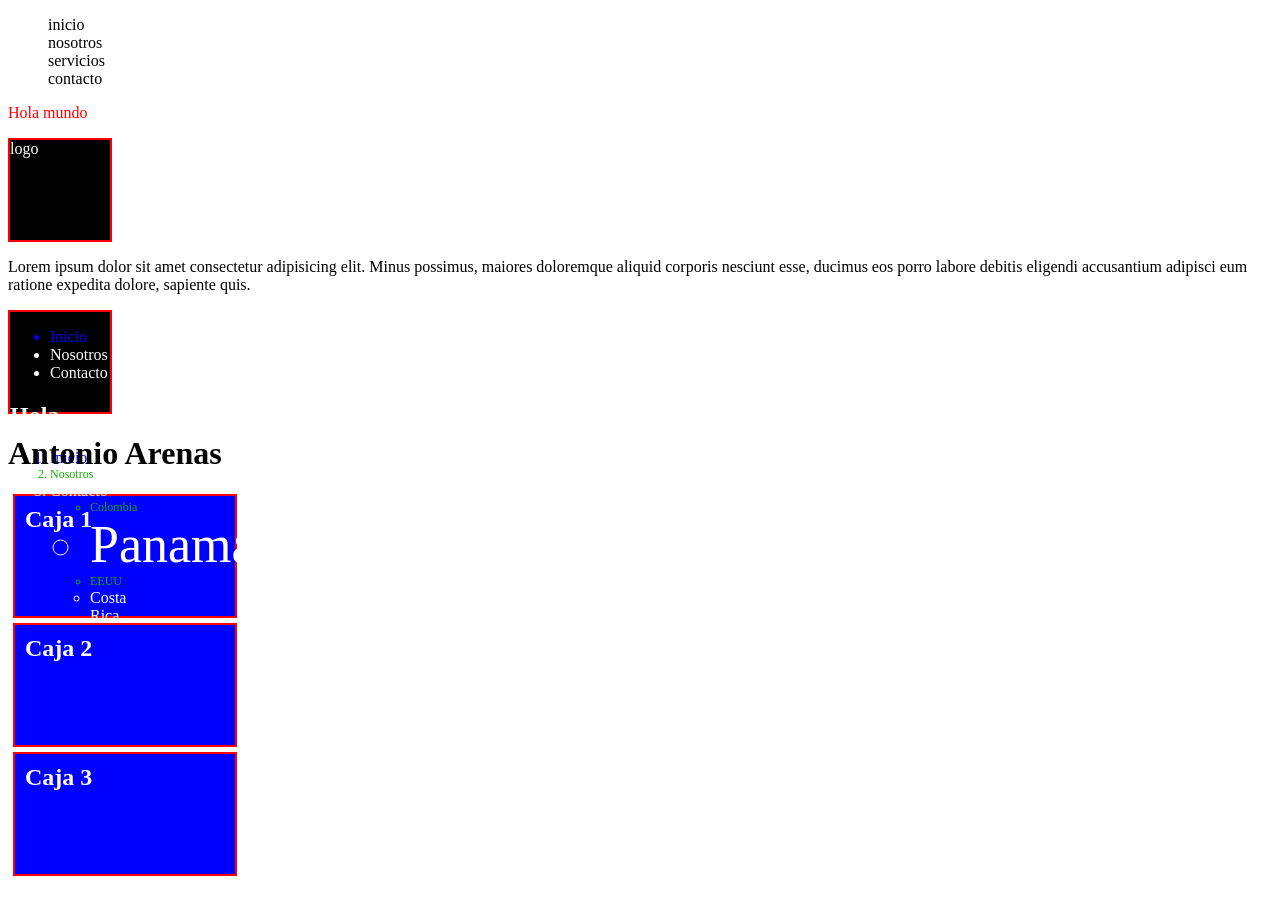
<file: index.html>
<!DOCTYPE html>
<html lang="es">

<head>
    <meta charset="UTF-8">
    <meta name="viewport" content="width=device-width, initial-scale=1.0">
    <title>Sabados</title>
    <link rel="stylesheet" href="styles.css">
    <link rel="preconnect" href="https://fonts.googleapis.com">
<link rel="preconnect" href="https://fonts.gstatic.com" crossorigin>
<link href="https://fonts.googleapis.com/css2?family=Roboto:ital,wght@0,100..900;1,100..900&display=swap" rel="stylesheet">
</head>

<body>
<ul>
    <li class="item2">inicio</li>
    <li class="item2">nosotros</li>
    <li class="item2">servicios</li>
    <li class="item2">contacto</li>
</ul>



    <p style="color: red;">Hola mundo</p>
    <div id="logo">logo</div>
    <p>Lorem ipsum dolor sit amet consectetur adipisicing elit. Minus possimus, maiores doloremque aliquid corporis nesciunt esse, ducimus eos porro labore debitis eligendi accusantium adipisci eum ratione expedita dolore, sapiente quis.</p>
    <div id="logo">
        <nav>
            <ul>
                <li style="color: blue;">Inicio</li>
                <li>Nosotros</li>
                <li>Contacto</li>
            </ul>
 <h2>Hola </h2>

            <ol>
                <li style="color: blue;">Inicio</li>
                <li class="item">Nosotros</li>
                <li>Contacto</li>
                <ul>
                    <li class="item">Colombia</li>
                    <li style="font-size: 52px;">Panama</li>
                    <li class="item">EEUU</li>
                    <li>Costa Rica</li>

                </ul>


            </ol>
        </nav>
    </div>
    <h1>Antonio Arenas</h1>

    <div class="caja">Caja 1</div>
    <div class="caja">Caja 2</div>
    <div class="caja">Caja 3</div>


    



</body>

</html>
</file>
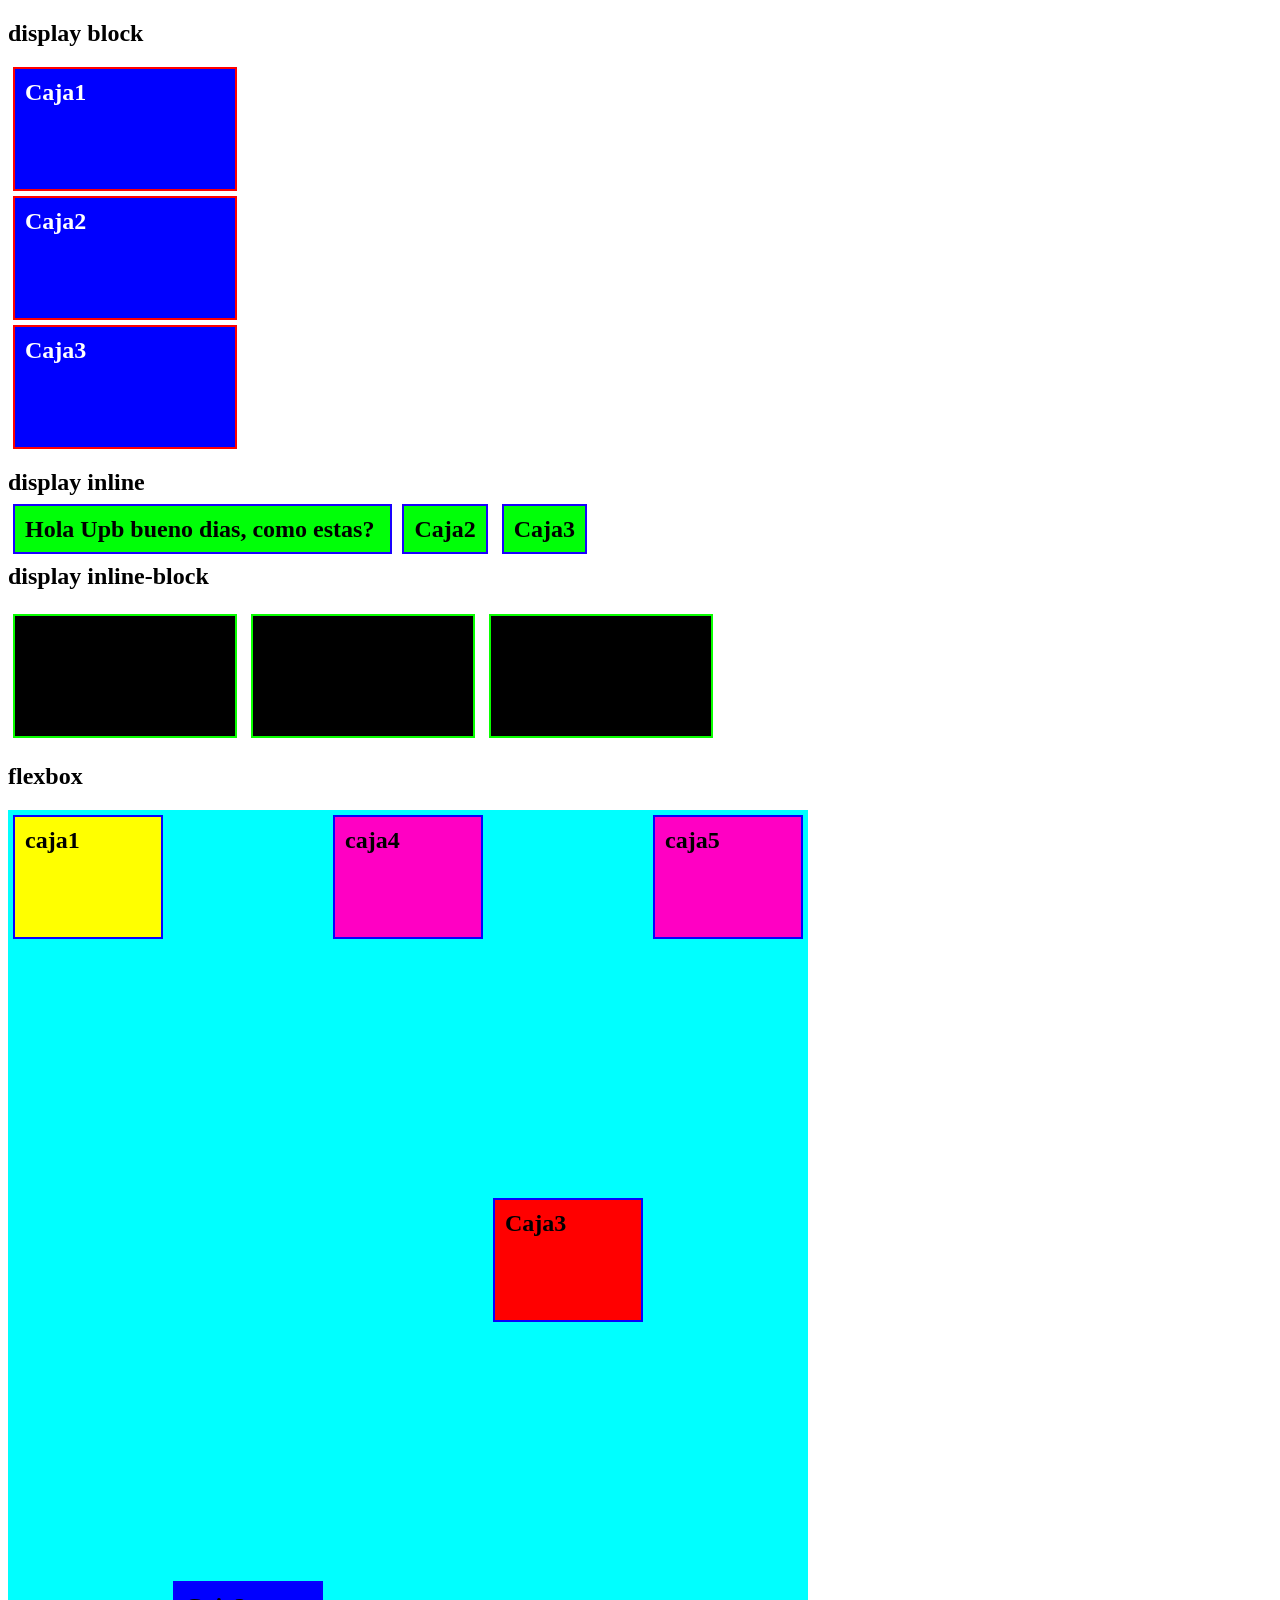
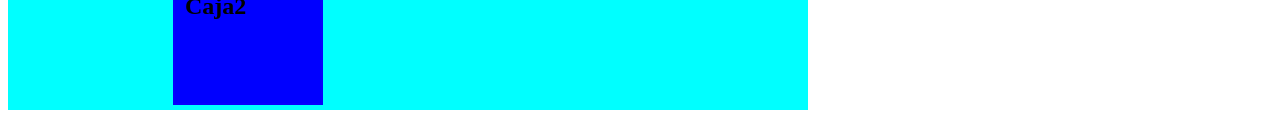
<file: flex.html>
<!DOCTYPE html>
<html lang="es">
<head>
    <meta charset="UTF-8">
    <meta name="viewport" content="width=device-width, initial-scale=1.0">
    <title>flexbox</title>
    <link rel="stylesheet" href="styles.css">
</head>
<body>

    <h2>display block</h2>
    <div class="caja">Caja1</div>
    <div class="caja">Caja2</div>
    <div class="caja">Caja3</div>


    <h2>display inline</h2>
    <div class="caja1">Hola Upb bueno dias, como estas? </div>
    <div class="caja1">Caja2</div>
    <div class="caja1">Caja3</div>

    <h2>display inline-block</h2>
    <div class="caja2">caja1</div>
    <div class="caja2">Caja2</div>
    <div class="caja2">Caja3</div>

    <h2>flexbox</h2>
    <div class="contenedor">
        <div class="caja3 color1"  >caja1</div>
        <div class="caja3 color2" style="background-color: blue">Caja2</div>
        <div class="caja3 color3" style="background-color: red">Caja3</div>
        <div class="caja3 color4"  >caja4</div>
        <div class="caja3 color5"  >caja5</div>
    </div>



    
    
</body>
</html>
</file>
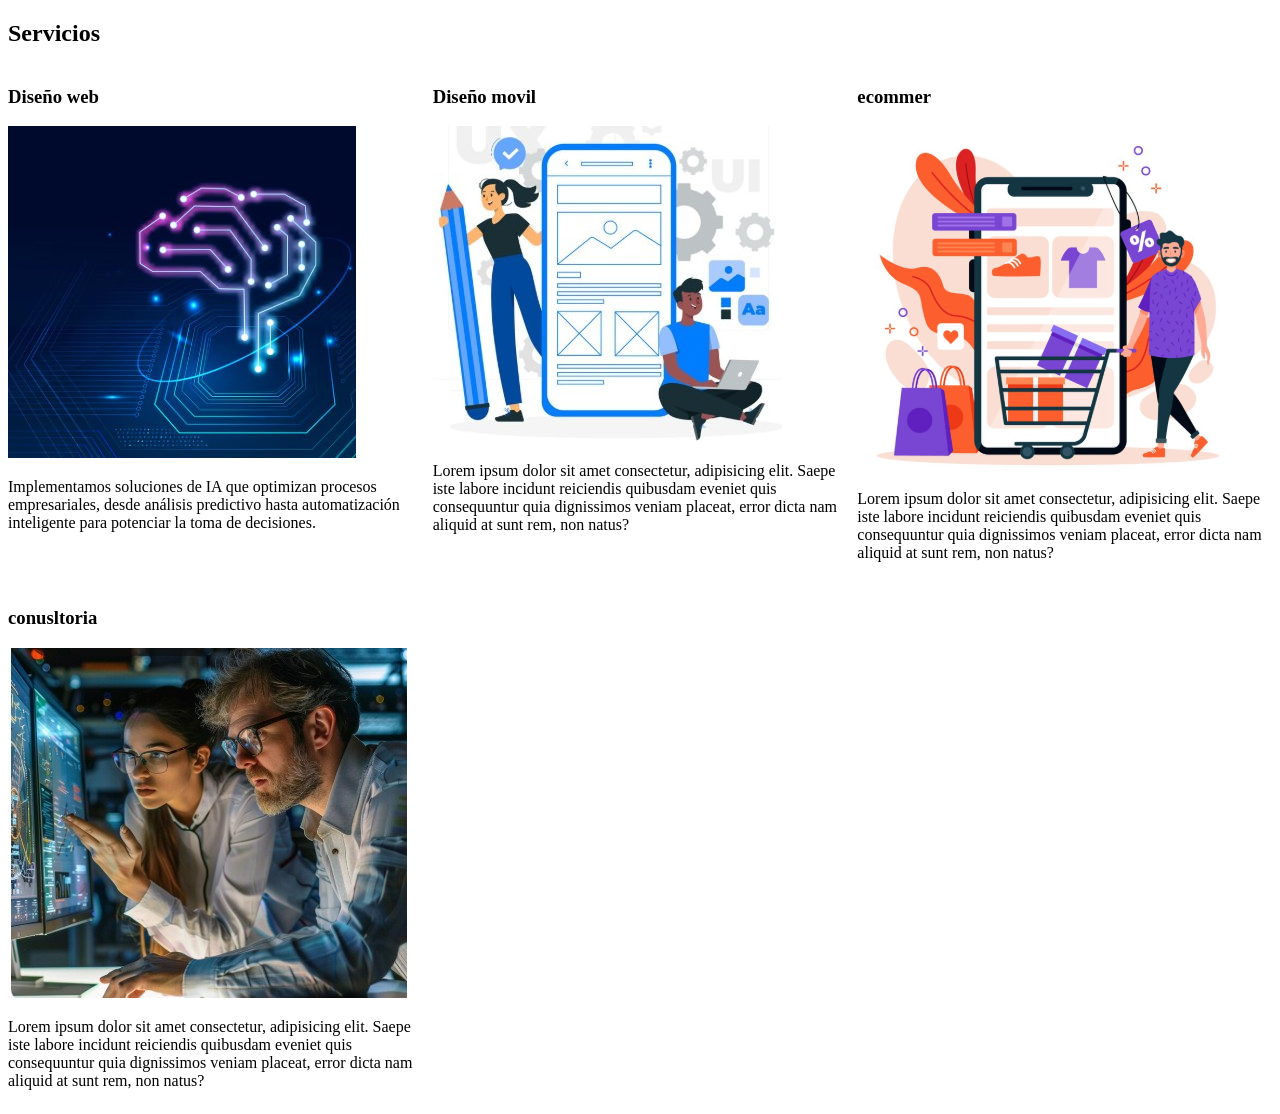
<file: grid.html>
<!DOCTYPE html>
<html lang="es">

<head>
    <meta charset="UTF-8">
    <meta name="viewport" content="width=device-width, initial-scale=1.0">
    <title>Grid</title>
    <link rel="stylesheet" href="styles3.css">
</head>

<body>
    <main class="contenedor">
        <h2>Servicios</h2>
        <div class="servicios">
            <section>
                <h3>Diseño web</h3>
                <img src="assent/img/ia.jpg" alt="ia">
                <p>Implementamos soluciones de IA que optimizan procesos empresariales, desde análisis predictivo hasta
                    automatización inteligente para potenciar la toma de decisiones.</p>
            </section>
            <section>
                <h3>Diseño movil</h3>
                <img src="assent/img/movil.jpg" alt="movil">
                <p>Lorem ipsum dolor sit amet consectetur, adipisicing elit. Saepe iste labore incidunt reiciendis
                    quibusdam eveniet quis consequuntur quia dignissimos veniam placeat, error dicta nam aliquid at sunt
                    rem, non natus?</p>
            </section>

            <section>
                <h3>ecommer</h3>
                <img src="assent/img/ecommer.png" alt="ecommer">
                <p>Lorem ipsum dolor sit amet consectetur, adipisicing elit. Saepe iste labore incidunt reiciendis
                    quibusdam eveniet quis consequuntur quia dignissimos veniam placeat, error dicta nam aliquid at sunt
                    rem, non natus?</p>
            </section>

            <section>
                <h3>conusltoria</h3>
                <img src="assent/img/consultoria.jpg" alt="consultoria">
                <p>Lorem ipsum dolor sit amet consectetur, adipisicing elit. Saepe iste labore incidunt reiciendis
                    quibusdam eveniet quis consequuntur quia dignissimos veniam placeat, error dicta nam aliquid at sunt
                    rem, non natus?</p>
            </section>

        </div>


    </main>


</body>

</html>
</file>
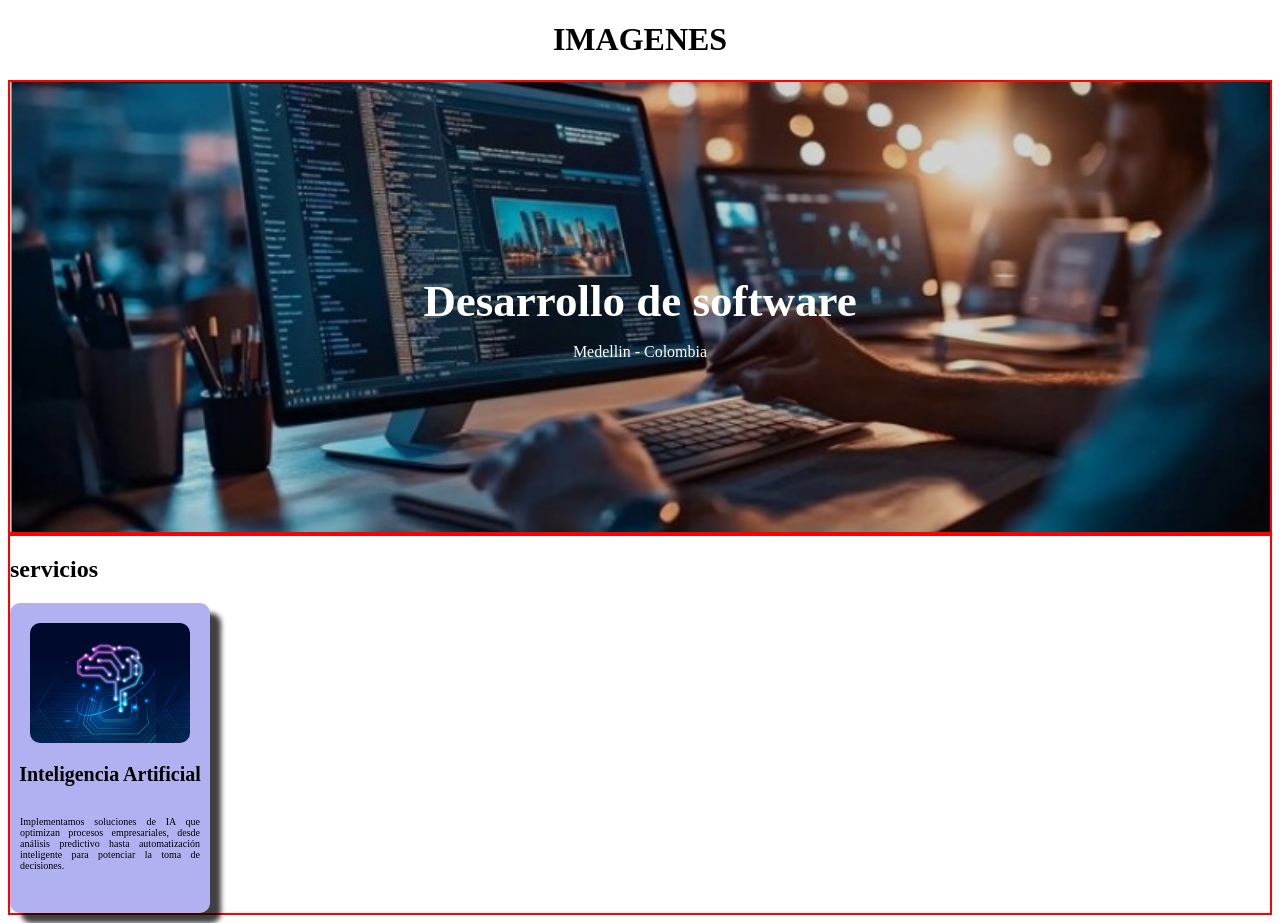
<file: imagenes.html>
<!DOCTYPE html>
<html lang="es">
<head>
    <meta charset="UTF-8">
    <meta name="viewport" content="width=device-width, initial-scale=1.0">
    <title>Imagenes</title>
    <link rel="stylesheet" href="styles2.css">
</head>
<body>

    <h1 class="titulo2">imagenes</h1>
    <section class="hero">
        <div class="contenido-hero">
            <h2>Desarrollo de software</h2>
            <p>Medellin - Colombia</p>
        </div>    
    </section>

    <section >
        <h2>servicios</h2>
        <div class="contenedorServicios">
            <div class="tarjetas">
                <div class="tarjetaImagen">

                </div>
                <div class="tarjetaTexto">
                    <h3>Inteligencia Artificial</h3>
                    <p>Implementamos soluciones de IA que optimizan procesos empresariales, desde análisis predictivo hasta automatización inteligente para potenciar la toma de decisiones.</p>


                </div>
            </div>
        </div>
    </section>
    

    
</body>
</html>
</file>
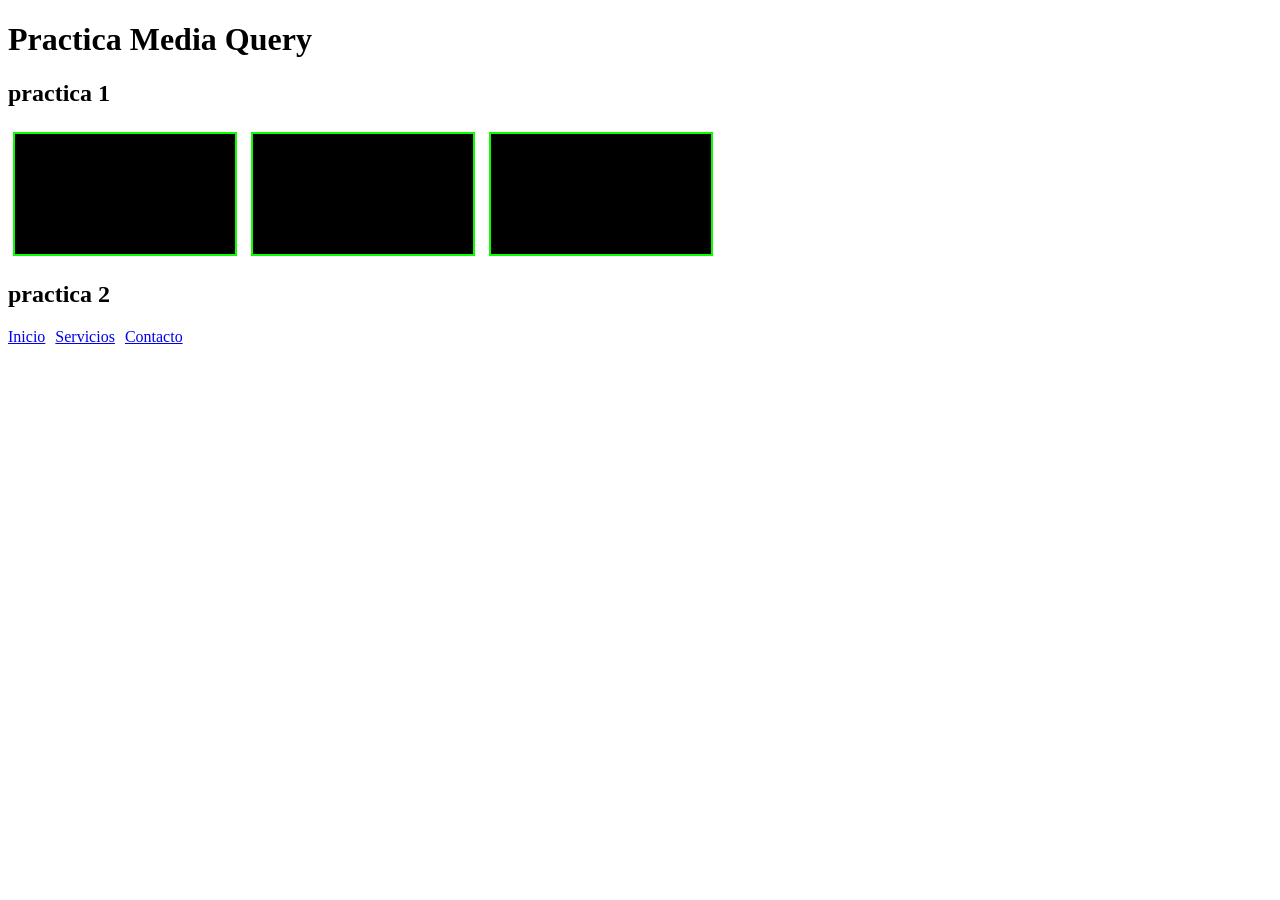
<file: mq.html>
<!DOCTYPE html>
<html lang="en">

<head>
    <meta charset="UTF-8">
    <meta name="viewport" content="width=device-width, initial-scale=1.0">
    <title>Media query</title>
    <link rel="stylesheet" href="styles.css">

</head>

<body class="body">
    <h1>Practica Media Query</h1>

    <h2>practica 1</h2>
    <div class="caja2">caja1</div>
    <div class="caja2">Caja2</div>
    <div class="caja2">Caja3</div>

    <h2>practica 2</h2>

    <div class="contenedorNav">
        <a href="#">Inicio</a>
        <a href="#">Servicios</a>
        <a href="#">Contacto</a>
    </div>


    









</body>

</html>
</file>
<file: styles.css>
html{
    font-size: 62.5%;
}

body {
    font-size: 16px; /* 1rem = 10px */
}


/* h1 {
    font-size: 84px;
}

/* p {
    font-size: 24px;
    color: brown;
    font-family: 'Times New Roman', Times, serif;
    font-weight: bold;
} */

body {
    /* background-color: aqua; */
}

.item {
    font-size: 1.2rem;
    color: rgb(19, 170, 5);
}

#logo {
    width: 100px;
    height: 100px;
    background-color: black;
    border: 2px solid red;
    color: white;
}

.caja {
    background-color: blue;
    border: 2px solid red;
    margin: 5px;
    padding: 10px;
    color: #ffffff;
    font-weight: bold;
    font-size: 24px;
    width: 200px;
    height: 100px
}

.caja1 {
    background-color: rgb(0, 255, 8);
    border: 2px solid rgb(25, 0, 255);
    margin: 5px;
    padding: 10px;
    color: #000000;
    font-weight: bold;
    font-size: 24px;
    display: inline;
    width: 200px;
    height: 100px
}

.caja2 {
    background-color: rgb(255, 60, 0);
    border: 2px solid rgb(9, 255, 0);
    margin: 5px;
    padding: 10px;
    color: #000000;
    font-weight: bold;
    font-size: 24px;
    display: inline-block;
    width: 200px;
    height: 100px
}

.item2 {
    /* display: inline; */
    margin-right: 15px;
    list-style: none;
}

.contenedor {
    height: 900px;
    width: 800px;
    background-color: aqua;
    display: flex;
    /* justify-content: center; */
    /* align-items:center; */
   /* flex-direction: column; */




}
.caja3 {
    background-color: rgb(255, 0, 195);
    border: 2px solid rgb(8, 0, 255);
    margin: 5px;
    padding: 10px;
    color: #000000;
    font-weight: bold;
    font-size: 24px;
    width: 200px;
    height: 100px
}

.color1 {
 background-color: yellow;
}
.color2 {
 align-self: flex-end;
}

.color3 {
 order: 1;
 align-self: center;
}
.color5 {
 order: 2;
}

.body {
    /* background-color:aqua ; */

    @media(max-width: 576px) {
        background-color:rgb(17, 0, 255) ;
        color: #ffffff;


    }
}

.caja2 {

    @media(min-width: 768px) {
       background-color: rgb(6, 238, 30);
    }

    /* pantalla menor a 576 */
    @media(min-width: 576px) {
       background-color: black;;
    }

}

.contenedorNav {
    display: flex;
    gap: 10px;

    @media(max-width: 768px) {
       display: flex;
       flex-direction: column;
    }

    }
</file>
<file: styles3.css>
html {
    font-size: 62.5%;
}

body {
    font-size: 16px;
    /* 1rem = 10px */
}

.servicios {

    /* grid-template-columns: 30rem 30rem; */
    /* grid-template-columns: 50% 25% 25%; */
    /* grid-template-columns: 1fr 1fr 2fr; */
    gap: 10px
}

@media (min-width: 764px) {
    .servicios {
        display: grid;
        grid-template-columns: repeat(2, 1fr);
        
    }
    
} 
@media (min-width: 1100px) {
    .servicios {
        display: grid;
        grid-template-columns: repeat(3, 1fr);
    }
    
}
</file>
<file: styles2.css>
html{
    font-size: 62.5%;
}

body {
    font-size: 16px; /* 1rem = 10px */
}



section {

    border: 2px solid red;
}

.titulo2 {
    text-align: center;
    text-transform: uppercase;
}


.hero {
    background-image: url(assent/img/hero.jpg);
    background-repeat: no-repeat;
    background-size: cover;
    height: 45rem;
    position: relative;

}


.contenido-hero {
    color: white;
    position: absolute;
    background-color: rgba(0, 0, 0, 0.17);
    width: 100%;
    height: 100%;

    display: flex;
    flex-direction: column;
    align-items: center;
    justify-content: center;

    h2 {
        font-size: 45px;
        margin-bottom: 0;
    }

}



.imagen2 {
    border: 2px solid yellow;
    background-color: red;


}

.imagenHero {
    width: 100%;

}

.container1 {
    width: 100%;

}

.contenedorServicios {}

.tarjetas {
    width: 200px;
    height: 300px;
    background-color: rgb(177, 177, 242);
    border-radius: 10px;
    box-shadow: 11px 10px 5px 0px rgba(0, 0, 0, 0.75);
    -webkit-box-shadow: 11px 10px 5px 0px rgba(0, 0, 0, 0.75);
    -moz-box-shadow: 11px 10px 5px 0px rgba(0, 0, 0, 0.75);
    padding-top: 10px;

}

.tarjetaImagen {

    width: 80%;
    height: 40%;
    background-color: white;
    border-radius: 10px;
    margin: 10px auto;
    background-image: url(assent/img/ia.jpg);
    background-size: contain;

}

.tarjetaTexto {

    h3{
        font-size: 2rem;
        text-align: center;
    }
    p{
        padding: 1rem;
        text-align: justify;
        font-size: 1rem;
    }
}
</file>
